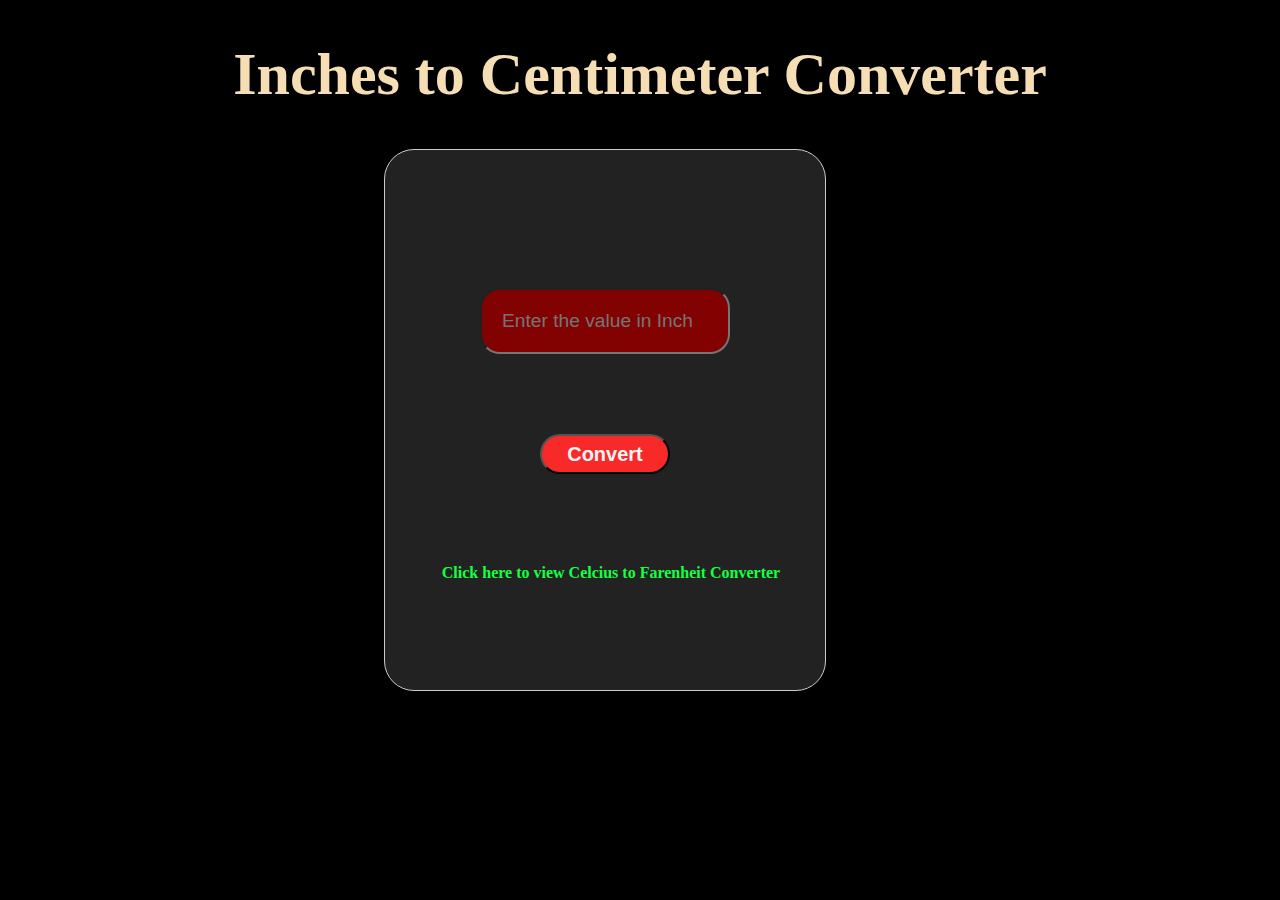
<file: index.html>
<!DOCTYPE html>
<html lang="en">

<head>
    <meta charset="UTF-8">
    <meta name="viewport" content="width=device-width, initial-scale=1.0">
    <title>Inches to Centimeter converter</title>
    <link rel="stylesheet" href="style.css">
</head>

<body>
    <script src="script.js"></script>
    <header>
        <div class="head">
            <nav class="mela">
                <h1>Inches to Centimeter Converter</h1>
            </nav>
        </div>
    </header>
    <main>
        <div class="box">
            <div class="box1">
                <input type="number" id="inch" name="inch" placeholder="Enter the value in Inches">
            </div>
            <div>
                <button type="submit" onclick="convert()"><b>Convert</b></button>
            </div>
            <div id="result">

            </div>
            <a href="index2.html" target="_blank"><b>Click here to view Celcius to Farenheit Converter</b></a>
        </div>
    </main>
    <!-- <div class="last">
        <a href="index2.html"><b>Click here to view Celcius to Farenheit Converter</b></a>
    <br>
        <a href="index3.html"><b>Click here to view FD Rate Calculator</b></a>
    </div> -->

</body>

</html>
</file>
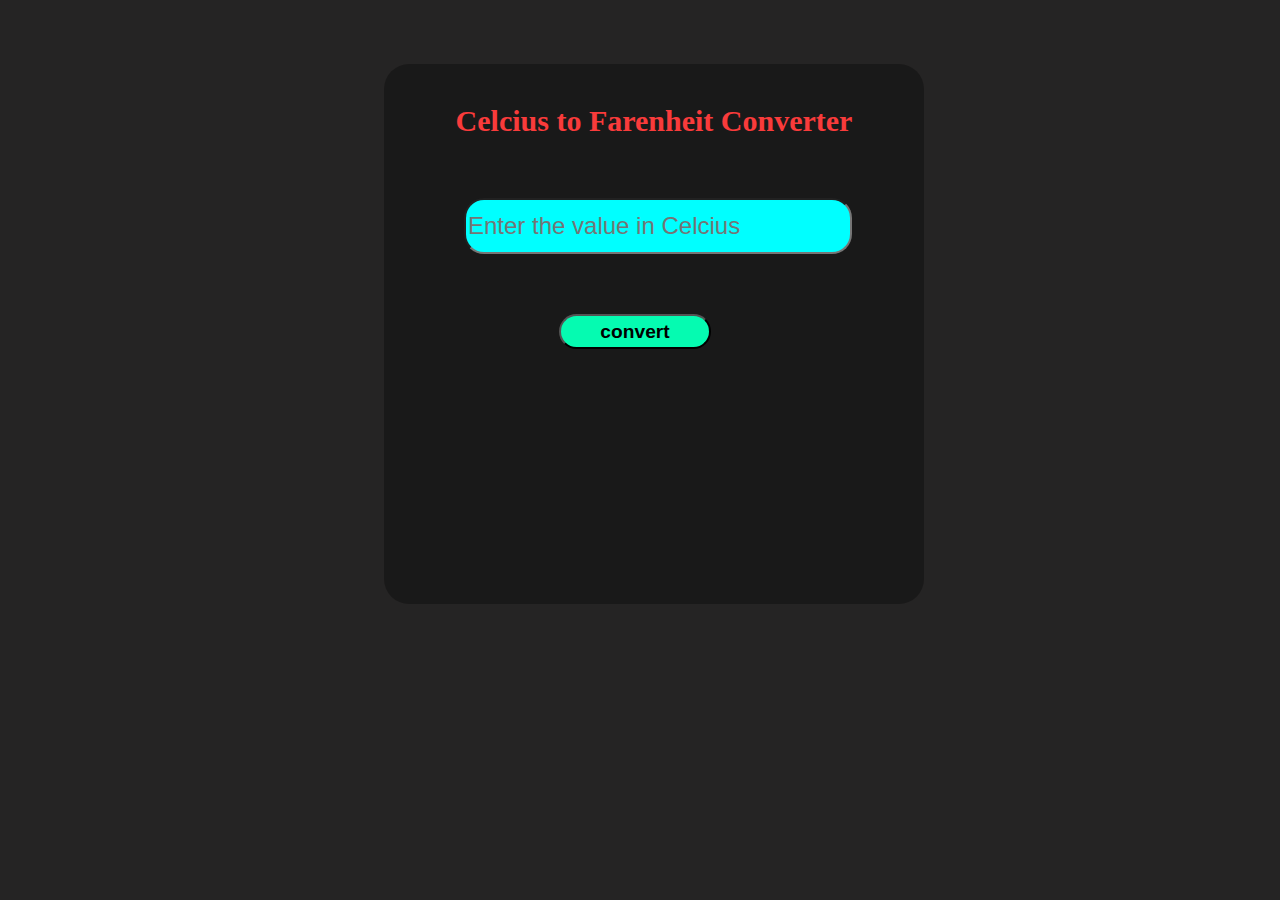
<file: index2.html>
<!DOCTYPE html>
<html lang="en">

<head>
    <meta charset="UTF-8">
    <meta name="viewport" content="width=device-width, initial-scale=1.0">
    <title>Document</title>
    <link rel="stylesheet" href="style2.css">
</head>

<body>
    <script src="script2.js"></script>
    <main>
        <div class="box">
            <h2><b>Celcius to Farenheit Converter</b></h2>
            <div class="inpu1">
                <input type="number" id="input" placeholder="Enter the value in Celcius">
            </div>
            <div>
                <button type="submit" onclick="convert()"><b>convert</b></button>
            </div>
            <div id="result">

            </div>
        </div>
    </main>
</body>

</html>
</file>
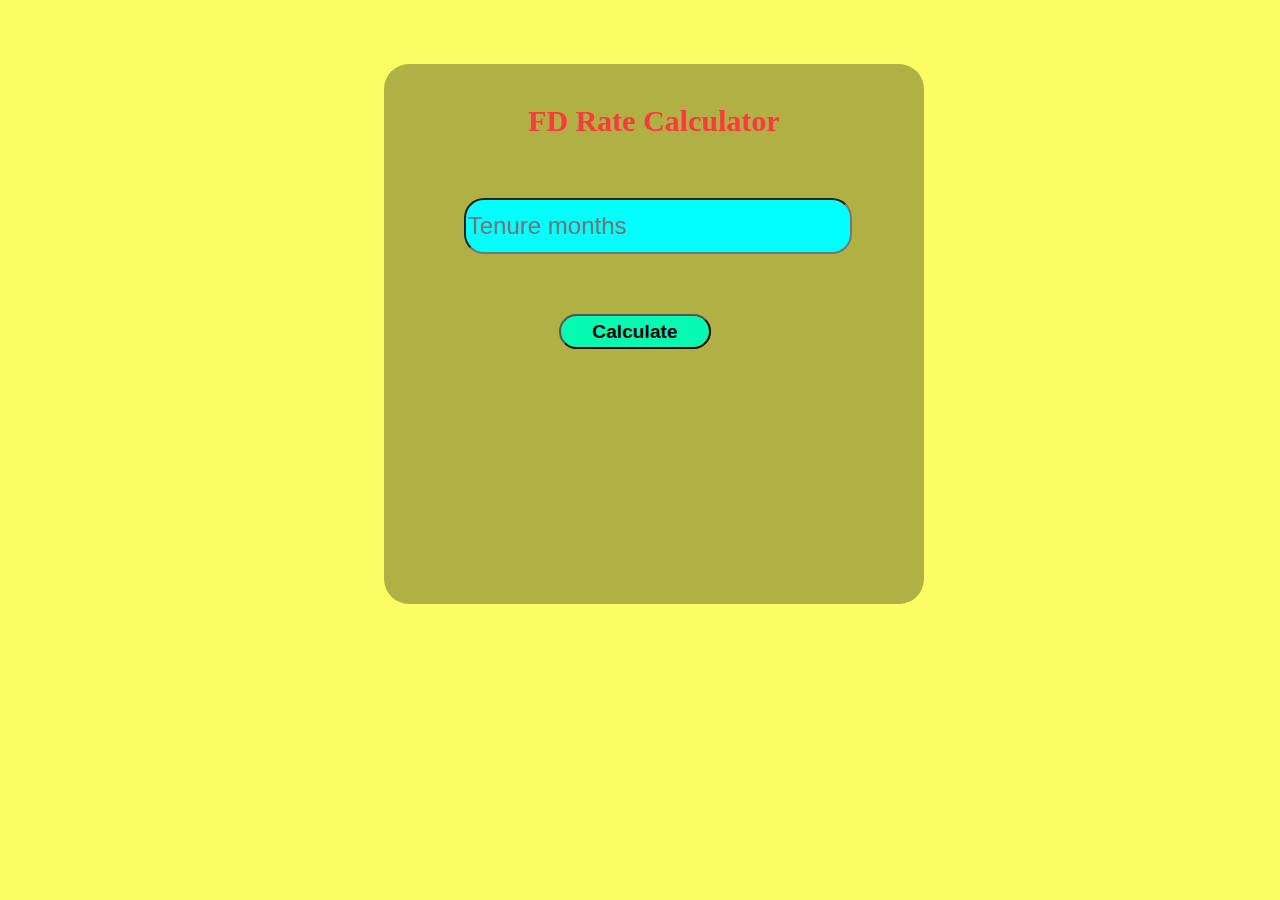
<file: FD interest rate calculator/index3.html>
<!DOCTYPE html>
<html lang="en">
<head>
    <meta charset="UTF-8">
    <meta name="viewport" content="width=device-width, initial-scale=1.0">
    <title>FD interest rate calculator</title>
    <link rel="stylesheet" href="style3.css">
</head>
<body>
    <script src="script3.js"></script>
    <main>
        <div class="box">
            <h2><b>FD Rate Calculator</b></h2>
            <div class="inpu1">
                <input type="number" id="input" placeholder="Tenure months">
            </div>
            <div>
                <button type="submit" onclick="fdrate()"><b>Calculate</b></button>
            </div>
            <div id="result">

            </div>
        </div>
    </main>    
</body>
</html>
</file>
<file: style.css>
body{
    background-color:black;
    margin: 0;
    padding: 0;
    color: aliceblue;
}
h1{
    color:wheat;
    /* margin: 50px  0px 0px 0px; */
    text-align: center;
    font-size: 60px;
}
.box{
    background-color:rgb(174, 172, 172,0.2);
    display: flex;
    flex-direction: column;
    align-items: center;
    width: 400px;
    height: 500px;
    justify-content: center;
    gap: 20px;
    border: 1px solid #ccc;
    padding: 20px;
    border-radius: 30px;
    margin-left: 30%;
}
.box1 input{
    width:250px;
    height: auto;
    padding: 20px;
    background-color:rgb(130, 2, 2);
    color:bisque;
    box-sizing: border-box;
    border-radius: 20px;
    font-size: larger;
    margin: 30px;
}

button
{
    background-color:rgb(247, 41, 41);
    margin: 30px;
    font-size: 20px;
    width: 130px;
    height: 40px;
    color: whitesmoke;
    border-radius: 25px;
}
button:hover{
    color:aqua;
}
button:active{
    color:rgb(108, 108, 1);
}

#result{
    color:white;
    margin-top:20px;
    font-size:32px;
}
/* .last{
    margin-top:20px;
} */
a{
    margin-left: 3%;
    text-align: center;
    text-decoration: none;
    color: rgb(20, 255, 67);
}
</file>
<file: style2.css>
body{
    background-color:rgb(37, 36, 36);
    margin: 0;
    padding: 0;
}
h2{
    color:rgb(249, 59, 59);
    margin-top: 20px;
    text-align: center;
    font-size:30px;
}
.box{
    background-color: rgba(0,0,0,0.3);
    border-radius: 25px;
    margin-left: 30%;
    margin-top: 5%;
    width: 500px;
    height: 500px;
    padding: 20px;
}
.box div{
    display: flex;
    flex-direction: column;
    justify-content: center;
    margin: 60px;
}
.inpu1 input{
    background-color: aqua;
    width: 100%;
    height: 50px;
    font-size: x-large;
    border-radius: 20px;
}
button{
    width: 40%;
    height: 35px;
    margin-left: 25%;
    font-size: larger;
    background-color: rgb(5, 251, 177);
    border-radius: 30px;
}
button:hover{
    background-color: yellow;
}
button:active{
    color: blueviolet;
}
#result{
    color: whitesmoke;
    margin: 10%;
    margin-left: 28%;
    font-size: x-large;
    padding: 20px;
}
</file>
<file: FD interest rate calculator/style3.css>
body{
    background-color:rgb(252, 252, 100);
    margin: 0;
    padding: 0;
}
h2{
    color:rgb(249, 59, 59);
    margin-top: 20px;
    text-align: center;
    font-size:30px;
}
.box{
    background-color: rgba(0,0,0,0.3);
    border-radius: 25px;
    margin-left: 30%;
    margin-top: 5%;
    width: 500px;
    height: 500px;
    padding: 20px;
}
.box div{
    display: flex;
    flex-direction: column;
    justify-content: center;
    margin: 60px;
}
.inpu1 input{
    background-color: aqua;
    width: 100%;
    height: 50px;
    font-size: x-large;
    border-radius: 20px;
}
button{
    width: 40%;
    height: 35px;
    margin-left: 25%;
    font-size: larger;
    background-color: rgb(5, 251, 177);
    border-radius: 30px;
}
button:hover{
    background-color: yellow;
}
button:active{
    color: blueviolet;
}
#result{
    color: rgb(12, 2, 85);
    margin: 10%;
    margin-left: 14.5%;
    font-size: xx-large;
    padding: 20px;
}
</file>
